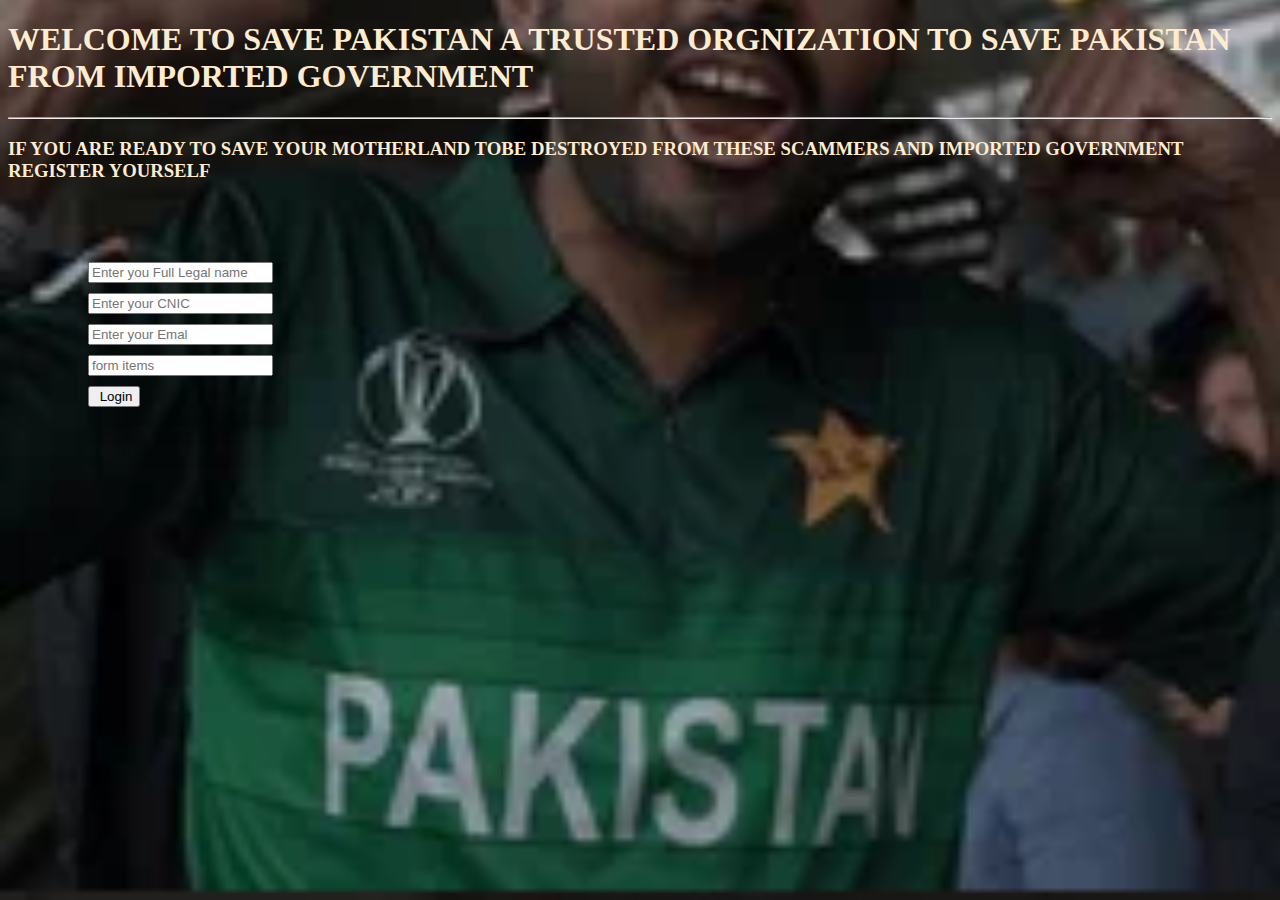
<file: index.html>
<!DOCTYPE html>
<html lang="en">
  <head>
    <meta charset="UTF-8" />
    <meta http-equiv="X-UA-Compatible" content="IE=edge" />
    <meta name="viewport" content="width=device-width, initial-scale=1.0" />
    <title>Save Pakistan</title>
    <link rel="stylesheet" href="index.css" />
  </head>
  <body>
    <h1 style="color: blanchedalmond">
      WELCOME TO SAVE PAKISTAN A TRUSTED ORGNIZATION TO SAVE PAKISTAN FROM
      IMPORTED GOVERNMENT
    </h1>
    <hr />
    <h3 style="color: blanchedalmond">
      IF YOU ARE READY TO SAVE YOUR MOTHERLAND TOBE DESTROYED FROM THESE
      SCAMMERS AND IMPORTED GOVERNMENT REGISTER YOURSELF
    </h3>
    <div class="container">
      <form action="login.html">
        <div class="form-items">
          <input
            type="text"
            placeholder="Enter you Full Legal name"
            name=""
            id=""
          />
        </div>
        <div class="form-items">
          <input type="text" placeholder="Enter your CNIC" name="" id="" />
        </div>
        <div class="form-items">
          <input type="email" placeholder="Enter your Emal " name="" id="" />
        </div>
        <div class="form-items">
          <input type="password" placeholder="form items" name="" id="" />
        </div>
        <div id="submit" class="form-items">
          <input type="submit" value=" Login" />
        </div>
      </form>
    </div>
  </body>
</html>
</file>
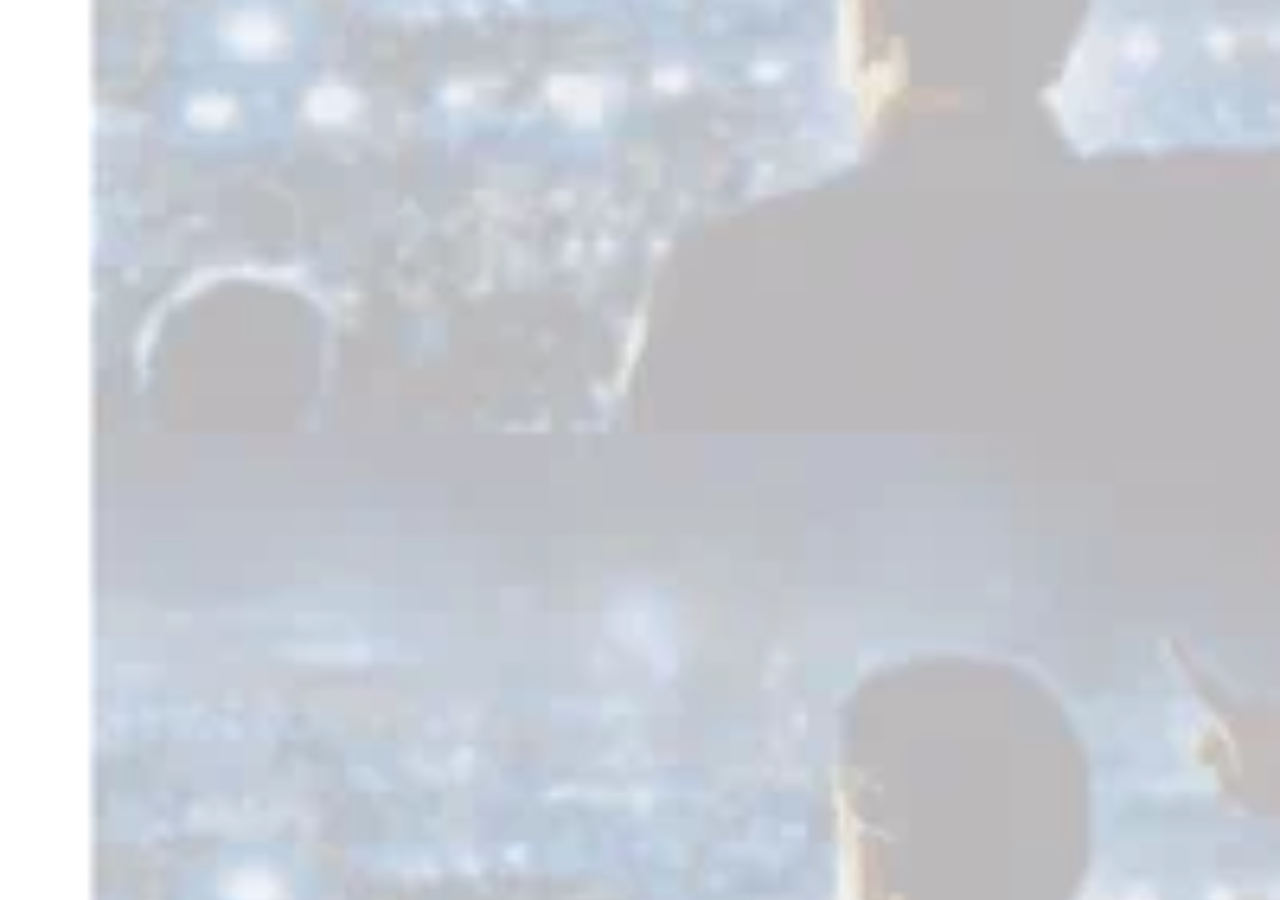
<file: dashborad.html>
<!DOCTYPE html>
<html lang="en">
  <head>
    <meta charset="UTF-8" />
    <meta http-equiv="X-UA-Compatible" content="IE=edge" />
    <meta name="viewport" content="width=device-width, initial-scale=1.0" />
    <title>Save PAKISTAN</title>
    <link rel="stylesheet" href="das.css" />
  </head>
  <body></body>
</html>
</file>
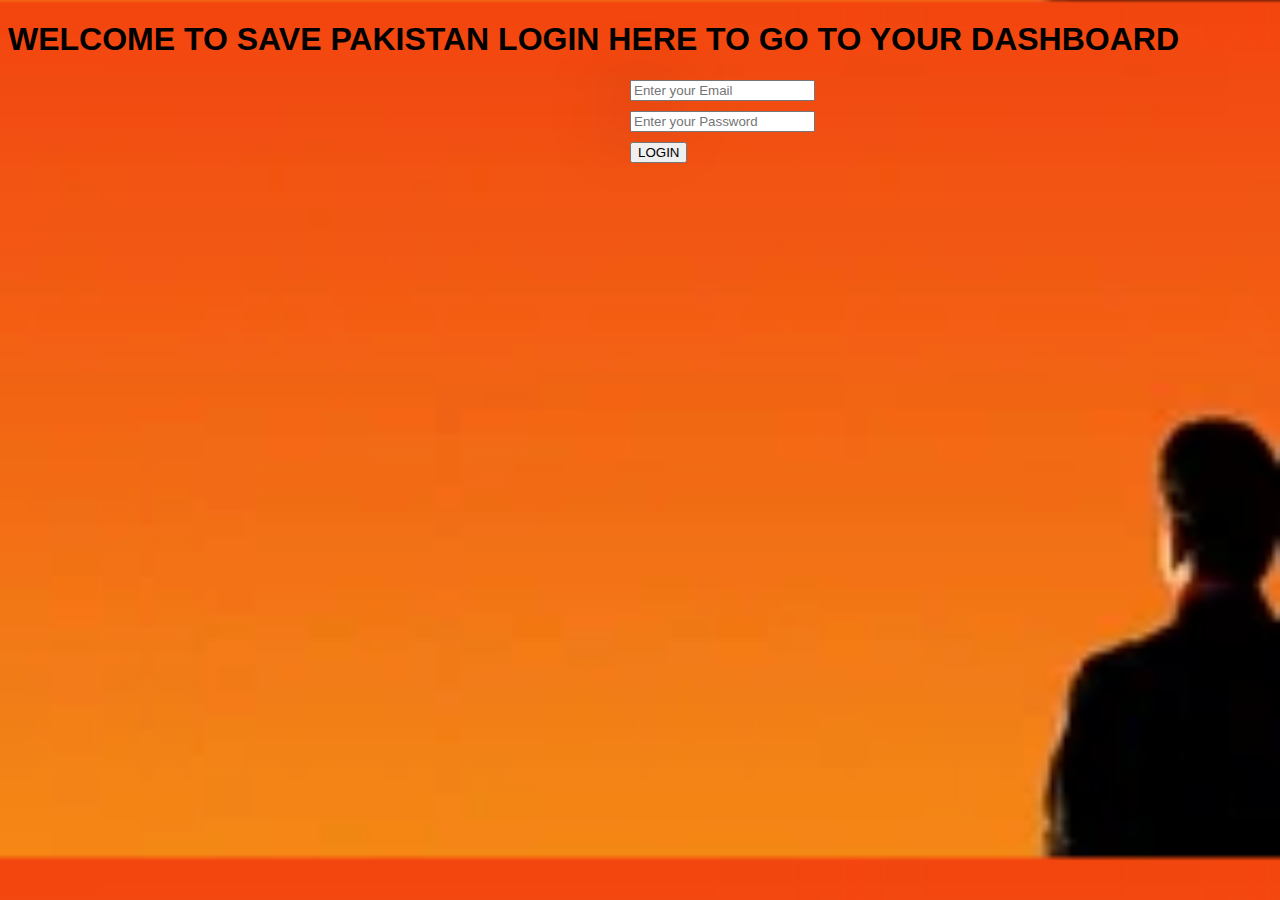
<file: login.html>
<!DOCTYPE html>
<html lang="en">
  <head>
    <meta charset="UTF-8" />
    <meta http-equiv="X-UA-Compatible" content="IE=edge" />
    <meta name="viewport" content="width=device-width, initial-scale=1.0" />
    <title>Save Pakistan</title>
    <link rel="stylesheet" href="LOGIN.CSS" />
  </head>
  <body>
    <h1
      style="font-family: 'Segoe UI', Tahoma, Geneva, Verdana, sans-serif"
      style="color: aliceblue"
    >
      WELCOME TO SAVE PAKISTAN LOGIN HERE TO GO TO YOUR DASHBOARD
    </h1>
    <div class="container">
      <form action="dashborad.html">
        <div class="form-items">
          <input type="email" placeholder="Enter your Email" name="" id="" />
        </div>
        <div class="form-items">
          <input
            type="password"
            placeholder="Enter your Password"
            name=""
            id=""
          />
        </div>
        <div class="form-items">
          <input type="submit" value="LOGIN" />
        </div>
      </form>
    </div>
  </body>
</html>
</file>
<file: index.css>
body {
  background-image: url(200w.webp);
  background-size: cover;
  background-position: center;
}

.container {
  width: 200px;
  margin: 80px;
  box-shadow: rgba(0, 0, 0, 0.17) 0px -23px 25px 0px inset,
    rgba(0, 0, 0, 0.15) 0px -36px 30px 0px inset,
    rgba(0, 0, 0, 0.1) 0px -79px 40px 0px inset, rgba(0, 0, 0, 0.06) 0px 2px 1px,
    rgba(0, 0, 0, 0.09) 0px 4px 2px, rgba(0, 0, 0, 0.09) 0px 8px 4px,
    rgba(0, 0, 0, 0.09) 0px 16px 8px, rgba(0, 0, 0, 0.09) 0px 32px 16px;
  height: 160px;
}
.form-items {
  margin-top: 10px;
  text-align: 500px;
  margin-bottom: 10px;
}
</file>
<file: das.css>
body {
  background-image: url(das.webp);
  background-position: center;
  background-size: cover;
}
</file>
<file: LOGIN.CSS>
body {
  background-image: url(im.webp);

  background-size: cover;
}
.container {
  width: 20px;
  height: 10px;
  margin: auto;
  box-shadow: rgba(0, 0, 0, 0.56) 0px 22px 70px 4px;
}

.form-items {
  margin-top: 10px;
  text-align: center;
  margin-bottom: 10px;
}
</file>
